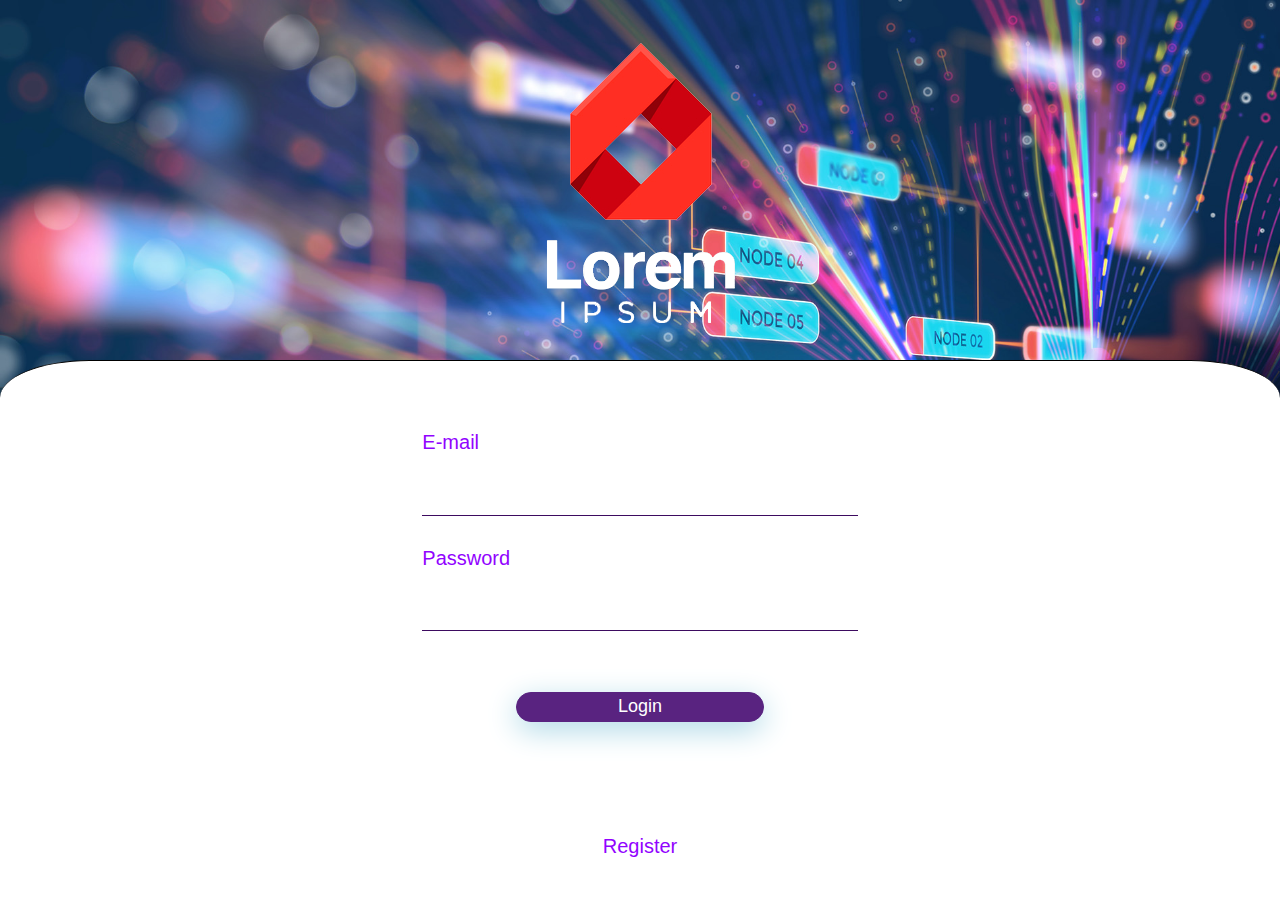
<file: staff/adrian-ruiz/app.1/index.html>
<!DOCTYPE html>
<html lang="en">

<head>
	<meta charset="UTF-8">
	<meta name="viewport" content="width=device-width, initial-scale=1.0">
	<link rel="stylesheet" href="./styles.css">
	<title>Document</title>
</head>

<body>
	<section class="background">

	</section>
	<section class="headerContainer">
		<header>
			<div class="header-logo">
				<img src="./assets/sample-logo.png" alt="Company Logo" id="companyLogo">
			</div>
		</header>
	</section>
	<section class="formContainer">
		<div class="form">
			<form>
				<label for="email">E-mail</label>
				<input type="email" name="email">
				<label for="password">Password</label>
				<input type="password" name="password">
				<button type="submit" id="submitButton">
					<p class="buttonText">Login</p>
				</button>
			</form>
		</div>
		<div class="form-link">
			<a class="form-anchor" href="./register.html">Register</a>
		</div>
	</section>
</body>

</html>
</file>
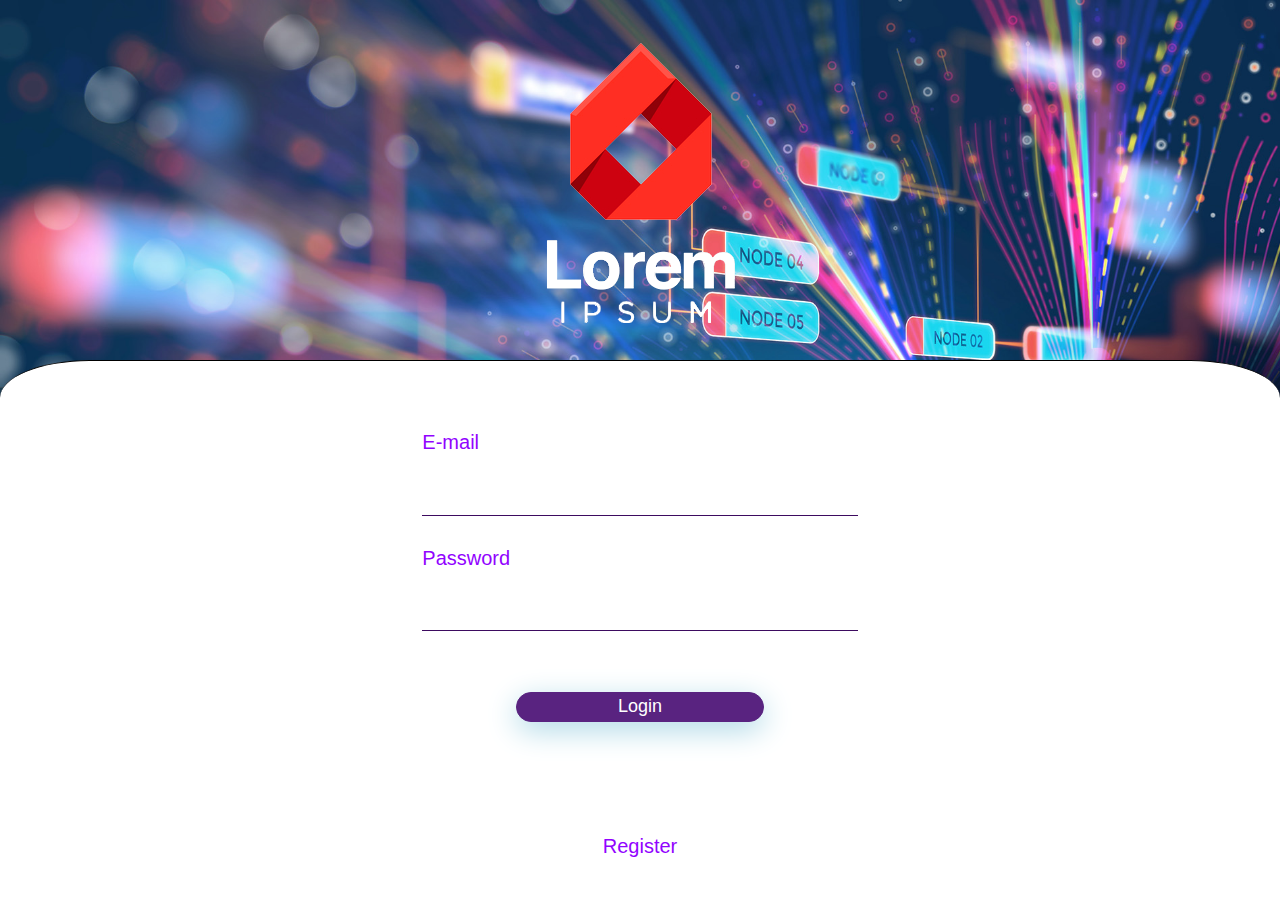
<file: staff/adrian-ruiz/app.2/index.html>
<!DOCTYPE html>
<html lang="en">

<head>
	<meta charset="UTF-8">
	<meta name="viewport" content="width=device-width, initial-scale=1.0">
	<link rel="stylesheet" href="./styles.css">
	<script src="./data.js" defer></script>
	<script src="./main.js" defer></script>
	<title>Document</title>
</head>

<body>
	<section class="landing" id="landing">
<section class="background">

</section>
<section class="headerContainer">
	<header>
		<div class="header-logo">
			<img src="./assets/sample-logo.png" alt="Company Logo" id="companyLogo">
		</div>
	</header>
</section>
<section class="formContainer" id="login-form-section">
	<div class="form">
		<form id="login-form">
			<label for="email">E-mail</label>
			<input type="email" name="email">
			<label for="password">Password</label>
			<input type="password" name="password">
			<button type="submit" class="form-button" id="submit-login">
				<p class="buttonText">Login</p>
			</button>
		</form>
	</div>
	<div class="form-link">
		<a class="form-anchor" id="register-link">Register</a>
	</div>
</section>
<section class="formContainer d-none" id="register-form-section">
	<div class="form">
		<form id="register-form">
			<label for="firstname">Firstname</label>
			<input type="text" name="firstname">
			<label for="email">E-mail</label>
			<input type="email" name="email">
			<label for="password">Password</label>
			<input type="password" name="password">
			<button type="submit" class="form-button" id="submit-register">
				<p class="buttonText">Register</p>
			</button>
		</form>
	</div>
	<div class="form-link">
		<a class="form-anchor" id="login-link">Login</a>
	</div>
</section>
	</section>
	<section class="home d-none" id="home">
		<header class="home-header">
			<p id="hello-user">Hello, Lorem</p>
			<div class="menu-container">
				<div class="menu-icon"></div>
				<div class="menu-icon"></div>
				<div class="menu-icon"></div>
			</div>
		
		</header>
	</section>
</body>

</html>
</file>
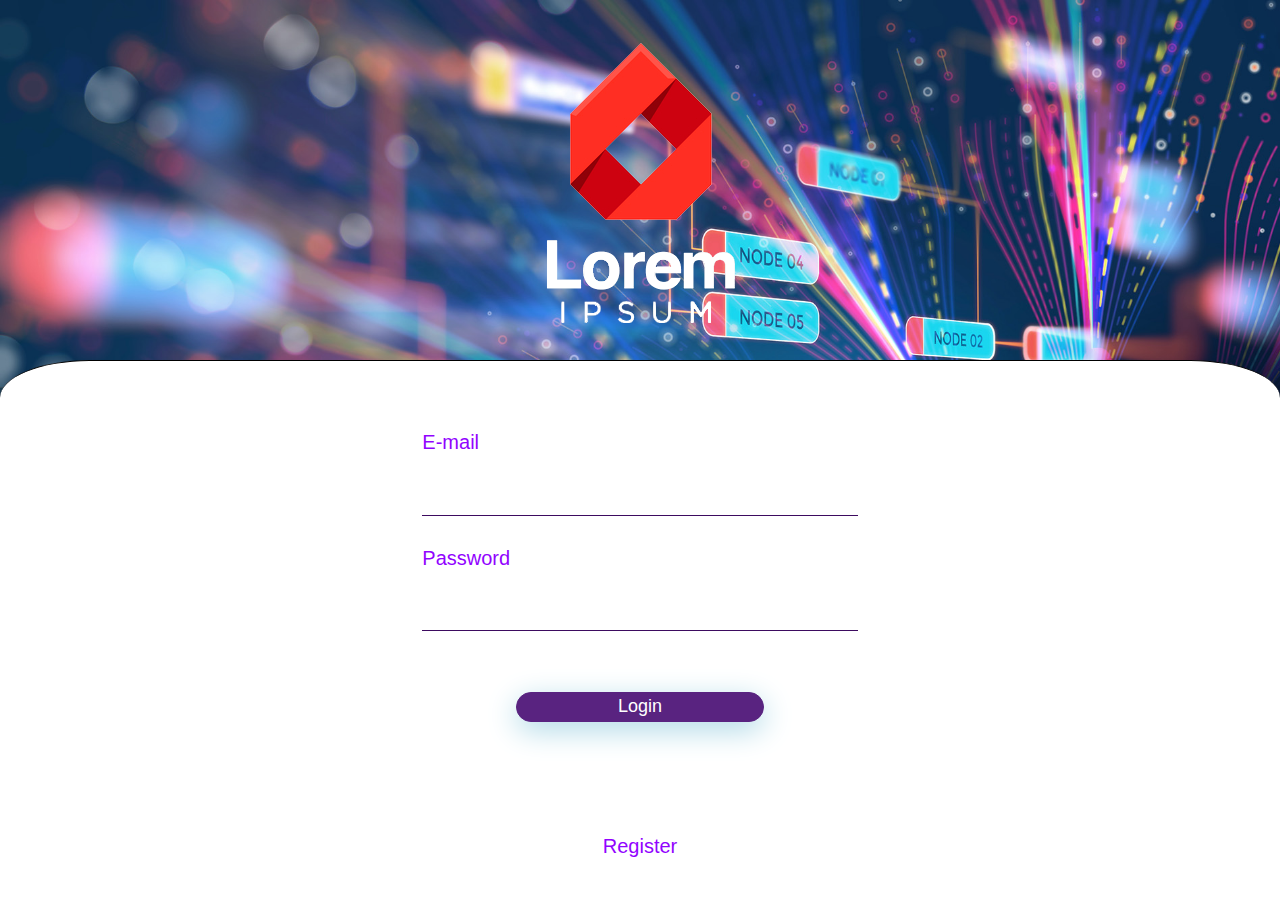
<file: staff/adrian-ruiz/app/index.html>
<!DOCTYPE html>
<html lang="en">

<head>
	<meta charset="UTF-8">
	<meta name="viewport" content="width=device-width, initial-scale=1.0">
	<link rel="stylesheet" href="./styles.css">

	<!-- data layer -->
	<script src="./data.js" defer></script>

	<!--business layer -->
	<script src="./logic/login.js" defer></script>
	<script src="./logic/register.js" defer></script>
	<script src="./logic/utils.js" defer></script>
	<script src="./logic/retrieveNotes.js" defer></script>
	<script src="./logic/printNotes.js" defer></script>
	<!-- presentation layer -->
	<script src="./main.js" defer></script>
	<title>Document</title>
</head>

<body>
	<section class="landing" id="landing">
		<section class="background">

		</section>
		<section class="headerContainer">
			<header>
				<div class="header-logo">
					<img src="./assets/sample-logo.png" alt="Company Logo" id="companyLogo">
				</div>
			</header>
		</section>
		<section class="formContainer" id="login-form-section">
			<div class="form">
				<form id="login-form">
					<label for="email">E-mail</label>
					<input type="email" name="email">
					<label for="password">Password</label>
					<input type="password" name="password">
					<button type="submit" class="form-button" id="submit-login">
						<p class="buttonText">Login</p>
					</button>
				</form>
			</div>
			<div class="form-link">
				<a class="form-anchor" id="register-link">Register</a>
			</div>
		</section>
		<section class="formContainer d-none" id="register-form-section">
			<div class="form">
				<form id="register-form">
					<label for="firstname">Firstname</label>
					<input type="text" name="firstname">
					<label for="email">E-mail</label>
					<input type="email" name="email">
					<label for="password">Password</label>
					<input type="password" name="password">
					<button type="submit" class="form-button" id="submit-register">
						<p class="buttonText">Register</p>
					</button>
				</form>
			</div>
			<div class="form-link">
				<a class="form-anchor" id="login-link">Login</a>
			</div>
		</section>
	</section>
	<section class="home d-none" id="home">
		<header class="home-header">
			<div class="home-title-container">
				<p id="hello-user">Hello, Lorem</p>
			</div>

			<div class="menu-container" onclick="myFunction(this)">
				<div class="menu-icon1"></div>
				<div class="menu-icon2"></div>
				<div class="menu-icon3"></div>
			</div>

		</header>
		<section class="notes-section" id="notes-section">
		</section>
		<footer class="home-footer" id="home-footer">
			<p class="footer-icon">📝</p>
		</footer>
	</section>
</body>

</html>
</file>
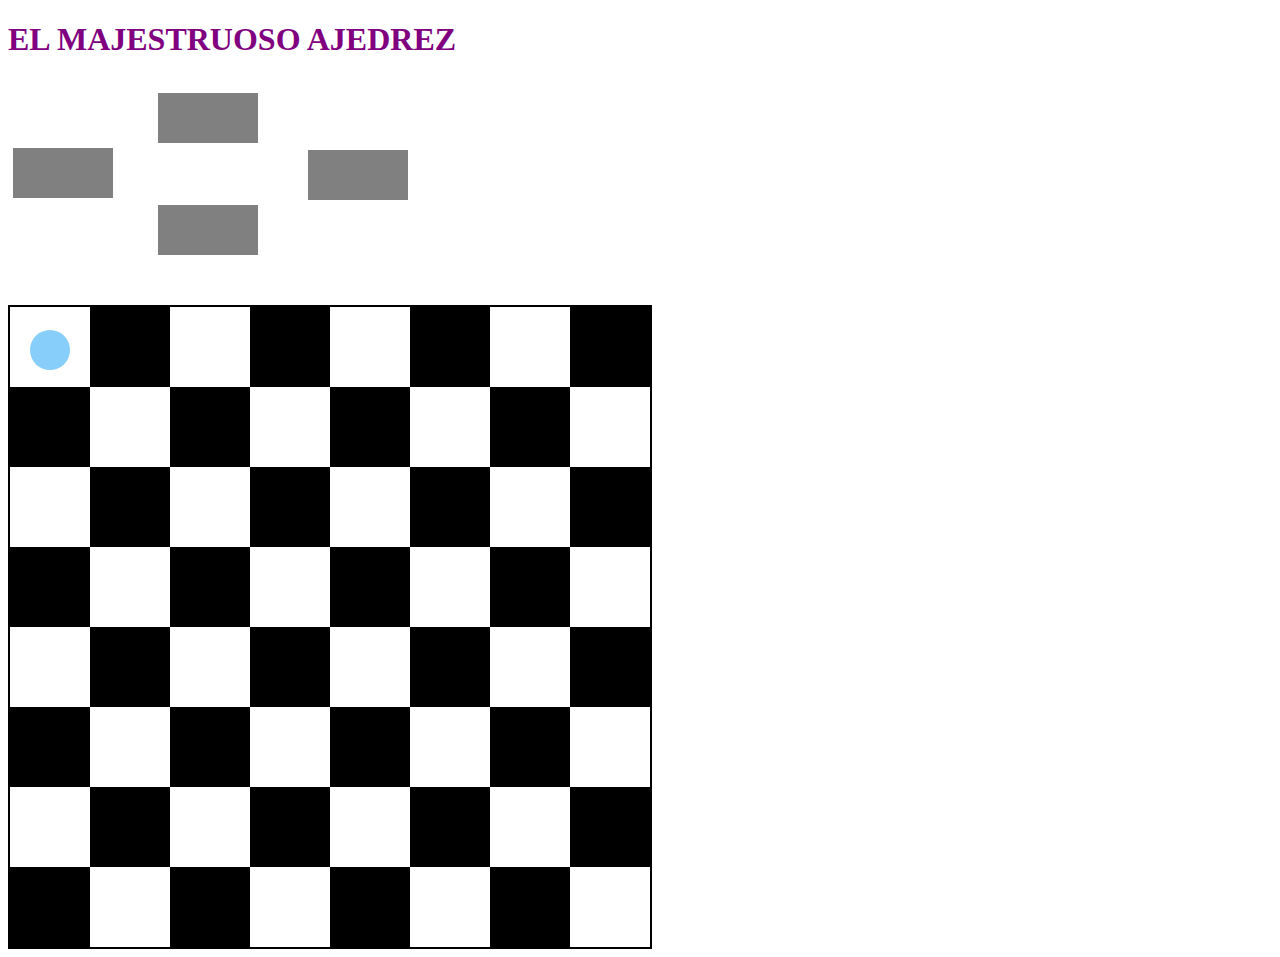
<file: staff/adrian-ruiz/div-creator/index.html>
<!DOCTYPE html>
<html lang="en">
<head>
	<meta charset="UTF-8">
	<meta name="viewport" content="width=device-width, initial-scale=1.0">
	<link rel="stylesheet" href="styles.css"/>
	<script defer src="main.js"></script>
	<title>Div Creator</title>
</head>
<body id="body">
	<h1>EL MAJESTRUOSO AJEDREZ</h1>
	<div id="peon" class="peon"></div>
	<div id="btn-up" class="boton arriba"></div>
	<div id="btn-left" class="boton izquierda"></div>
	<div id="btn-right" class="boton derecha"></div>
	<div id="btn-down" class="boton abajo"></div>
	</div>
</body>
</html>
</file>
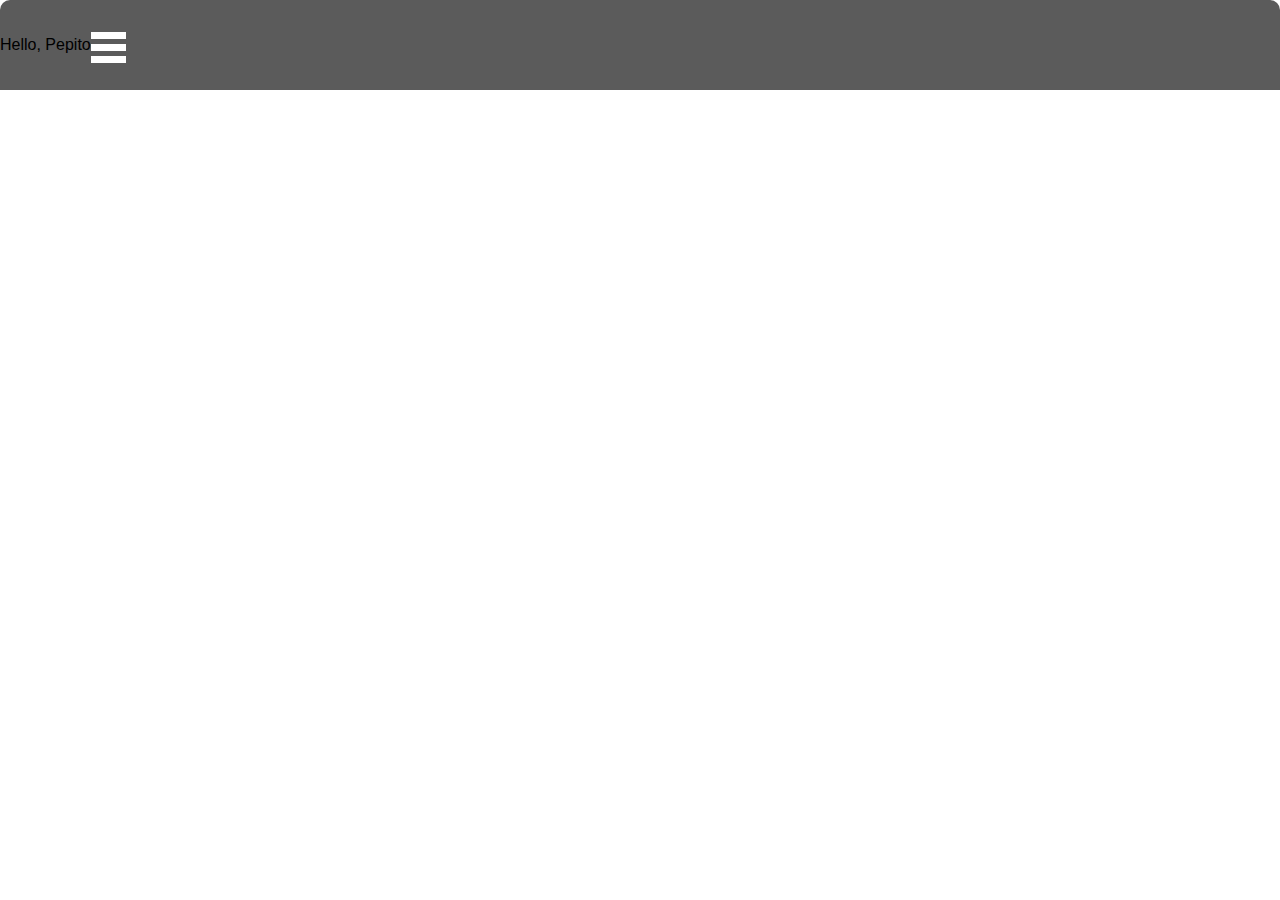
<file: staff/adrian-ruiz/app.1/home.html>
<!DOCTYPE html>
<html lang="en">
<head>
    <meta charset="UTF-8">
    <meta http-equiv="X-UA-Compatible" content="IE=edge">
    <meta name="viewport" content="width=device-width, initial-scale=1.0">
    <title>Document</title>
    <link rel="stylesheet" href="./styles.css">
</head>
<body>
    <header class="home-header">
        <p>Hello, Pepito</p>
        <div class="menu-container">
            <div class="menu-icon"></div>
            <div class="menu-icon"></div>
            <div class="menu-icon"></div>
        </div>
        
    </header>
</body>
</html>
</file>
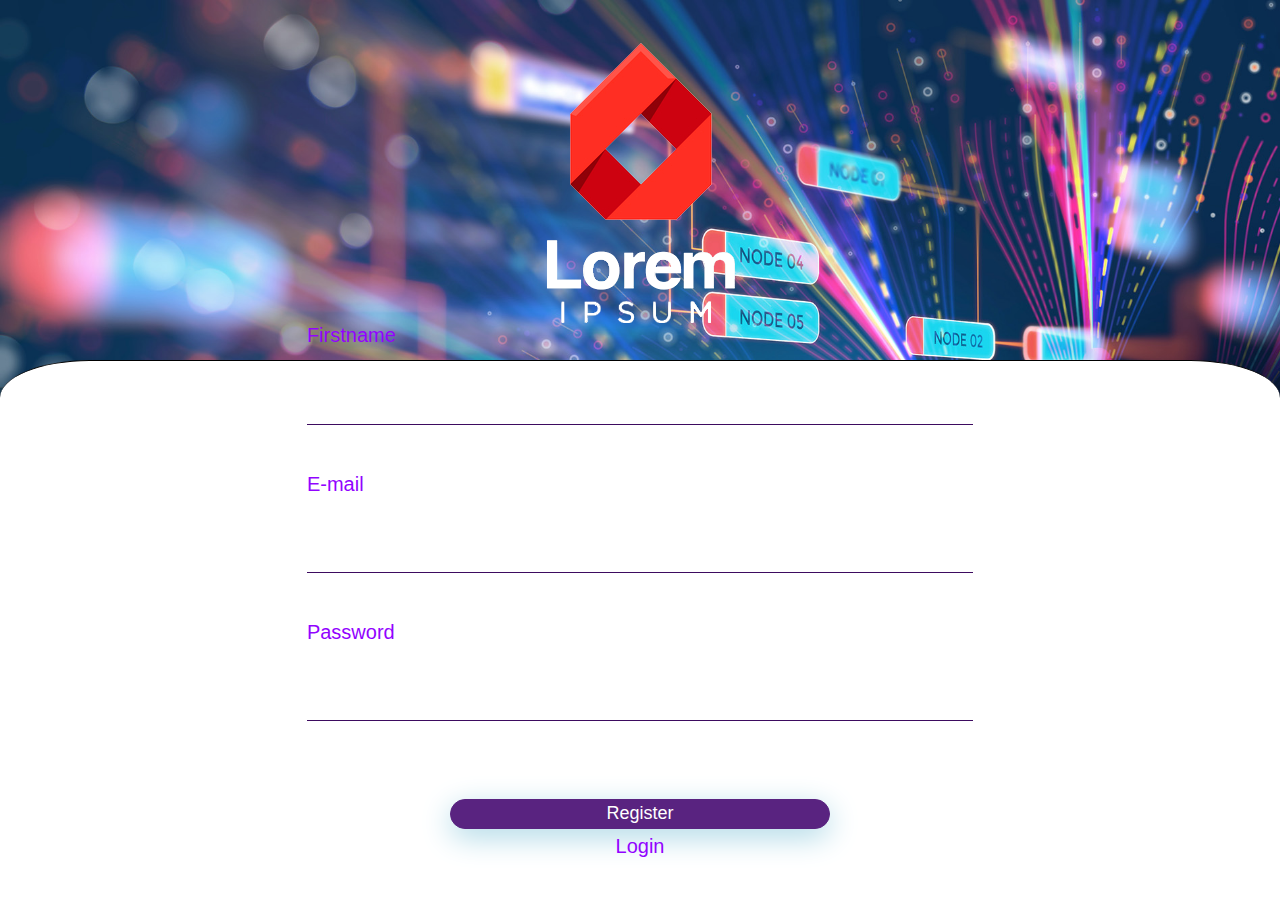
<file: staff/adrian-ruiz/app.1/register.html>
<!DOCTYPE html>
<html lang="en">
<head>
	<meta charset="UTF-8">
	<meta name="viewport" content="width=device-width, initial-scale=1.0">
	<link rel="stylesheet" href="./styles.css">
	<title>Register</title>
</head>
<body>
	<section class="background">

	</section>
	<section class="headerContainer">
		<header>
			<div class="header-logo">
				<img src="./assets/sample-logo.png" alt="Company Logo" id="companyLogo">
			</div>
		</header>
	</section>
	<section class="formContainer">
		<div class="form">
			<form>
				<label for="firstname">Firstname</label>
				<input type="text" name="firstname">
				<label for="email">E-mail</label>
				<input type="email" name="email">
				<label for="password">Password</label>
				<input type="password" name="password">
				<button type="submit" id="submitButton">
					<p class="buttonText">Register</p>
				</button>
			</form>
		</div>
		<div class="form-link">
			<a class="form-anchor" href="./index.html">Login</a>
		</div>
	</section>
</body>
</html>
</file>
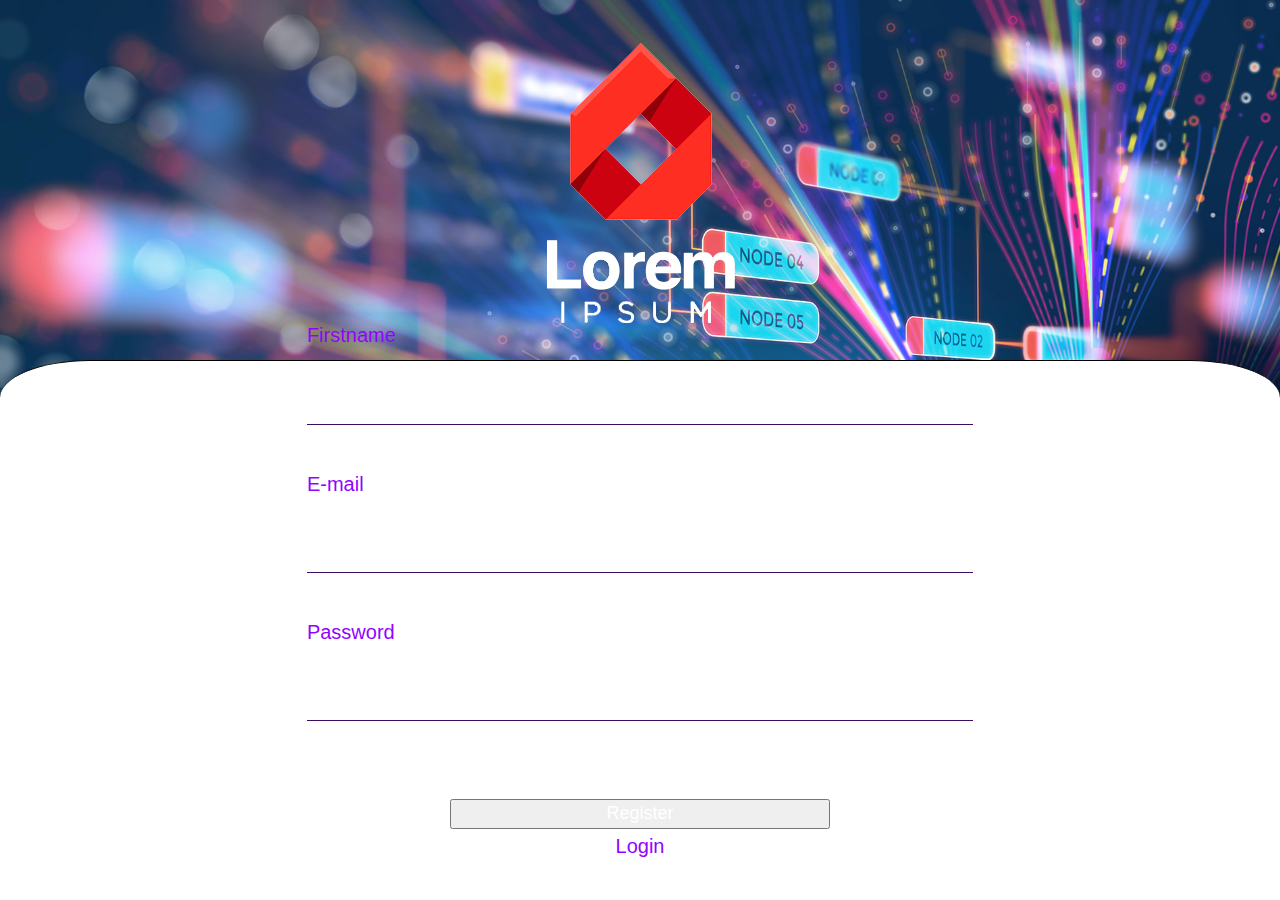
<file: staff/adrian-ruiz/app/register.html>
<!DOCTYPE html>
<html lang="en">
<head>
	<meta charset="UTF-8">
	<meta name="viewport" content="width=device-width, initial-scale=1.0">
	<link rel="stylesheet" href="./styles.css">
	<title>Register</title>
</head>
<body>
	<section class="background">

	</section>
	<section class="headerContainer">
		<header>
			<div class="header-logo">
				<img src="./assets/sample-logo.png" alt="Company Logo" id="companyLogo">
			</div>
		</header>
	</section>
	<section class="formContainer">
		<div class="form">
			<form>
				<label for="firstname">Firstname</label>
				<input type="text" name="firstname">
				<label for="email">E-mail</label>
				<input type="email" name="email">
				<label for="password">Password</label>
				<input type="password" name="password">
				<button type="submit" id="submitButton">
					<p class="buttonText">Register</p>
				</button>
			</form>
		</div>
		<div class="form-link">
			<a class="form-anchor" href="#">Login</a>
		</div>
	</section>
</body>
</html>
</file>
<file: staff/adrian-ruiz/app.1/styles.css>
* {
	box-sizing: border-box;
	padding: 0;
	margin: 0;
}

body, html{
	margin: 0px;
	height: 100vh;
	width: 100%;
	font-family: 'Oswald', sans-serif;
	overflow: hidden;
}

.headerContainer{
	height: 40%;
	width: 100%;	
}

.formContainer{
	height: 60%;
	width: 100%;
	border-top: 1px solid black;
	border-top-right-radius: 7% ;
	border-top-left-radius: 7%;
	display: flex;
	flex-direction: column;
	align-items: center;
	justify-content: center;
	background-color: white;
}

.form {
	display: flex;
	flex-direction: row;
	align-items: center;
	justify-content: center;
	height: 80%;
	width: 100%;
}

label, input{
	width: 70%;
	margin: 5% 15% 5% 15%;
}

label {
	font-size: 20px;
	color: #9203ff;
}

input {
	font-size: 18px;
	border-top: 0px;
	border-left: 0px;
	border-right: 0px;
	border-bottom: 1px solid #3d0b60;
	color: #a540f2;
	height: 10%;
	min-height: 30px;
}

input:focus{
	outline: none;
}

input::selection{
	background-color: #a540f2;
	color: white
}

.form-link {
	height: 20%;
	display: flex;
	align-items: center;
}

.form-anchor{
	font-size: 20px;
	text-decoration: none;
	color: #9203ff;
}

a:visited{
	color: #9203ff;
}

button {
	display: flex;
	align-items: center;
	justify-content: center;
	width: 40%;
	margin-top: 30px;
	margin-left: 30%;
	margin-right: 30%;
	height: 10%;
	min-height: 30px;
	font-size: 18px;
}

#submitButton {
	border-radius: 35px;
	background-color: #592380;
	box-shadow: 0px 8px 30px lightblue;
	border: 1px solid #592380;
}

.buttonText {
	color: white;
	font-size: 18px;
}

.background {
	height: 100%;
	width: 100%;
	z-index: -1;
	position:absolute;
	background-image: url('assets/main-background.jpg');
	background-size: cover;
	background-attachment: fixed;
}

header{
	height: 100%;
	width: 100%;
}

.header-logo {
	display: flex;
	align-items: center;
	justify-content: center;
	width: 100%;
	height: 100%;
}

.home-header{
	display: flex;
	flex-direction: row;
	align-items: center;
	justify-content: flex-start;
	width: 100%;
	height: 10%;
	background-color: rgb(91, 91, 91);
	border-radius: 10px 10px 0px 0px;
}

.menu-container {
	width: 10%;
	height: 40%;
	display: flex;
	flex-direction: column;
	margin-right: 5%;
}

.menu-icon {
	width: 35px;
	height: 15px;
	background-color: white;
	margin-top: 5px;
}
</file>
<file: staff/adrian-ruiz/app.2/styles.css>
* {
	box-sizing: border-box;
	padding: 0;
	margin: 0;
}

body, html{
	margin: 0px;
	height: 100vh;
	width: 100%;
	font-family: 'Oswald', sans-serif;
	overflow: hidden;
}

.headerContainer{
	height: 40%;
	width: 100%;	
}

.formContainer{
	height: 60%;
	width: 100%;
	border-top: 1px solid black;
	border-top-right-radius: 7% ;
	border-top-left-radius: 7%;
	display: flex;
	flex-direction: column;
	align-items: center;
	justify-content: center;
	background-color: white;
}

.form {
	display: flex;
	flex-direction: row;
	align-items: center;
	justify-content: center;
	height: 80%;
	width: 100%;
}

label, input{
	width: 70%;
	margin: 5% 15% 5% 15%;
}

label {
	font-size: 20px;
	color: #9203ff;
}

input {
	font-size: 18px;
	border-top: 0px;
	border-left: 0px;
	border-right: 0px;
	border-bottom: 1px solid #3d0b60;
	color: #a540f2;
	height: 10%;
	min-height: 30px;
}

input:focus{
	outline: none;
}

input::selection{
	background-color: #a540f2;
	color: white
}

.form-link {
	height: 20%;
	display: flex;
	align-items: center;
}

.form-anchor{
	font-size: 20px;
	text-decoration: none;
	color: #9203ff;
}

a:visited{
	color: #9203ff;
}

button {
	display: flex;
	align-items: center;
	justify-content: center;
	width: 40%;
	margin-top: 30px;
	margin-left: 30%;
	margin-right: 30%;
	height: 10%;
	min-height: 30px;
	font-size: 18px;
}

.form-button {
	border-radius: 35px;
	background-color: #592380;
	box-shadow: 0px 8px 30px lightblue;
	border: 1px solid #592380;
}

.buttonText {
	color: white;
	font-size: 18px;
}

.background {
	height: 100%;
	width: 100%;
	z-index: -1;
	position:absolute;
	background-image: url('assets/main-background.jpg');
	background-size: cover;
	background-attachment: fixed;
}

header{
	height: 100%;
	width: 100%;
}

.header-logo {
	display: flex;
	align-items: center;
	justify-content: center;
	width: 100%;
	height: 100%;
}

.home-header{
	display: flex;
	flex-direction: row;
	align-items: center;
	justify-content: flex-start;
	width: 100%;
	height: 10%;
	background-color: rgb(91, 91, 91);
	border-radius: 10px 10px 0px 0px;
}

.menu-container {
	width: 10%;
	height: 40%;
	display: flex;
	flex-direction: column;
	margin-right: 5%;
}

.menu-icon {
	width: 35px;
	height: 15px;
	background-color: white;
	margin-top: 5px;
}

.d-none {
	display: none;
}

.landing {
	height: 100%;
	width: 100%;
}
</file>
<file: staff/adrian-ruiz/app/styles.css>
* {
	box-sizing: border-box;
	padding: 0;
	margin: 0;
}

body, html{
	margin: 0px;
	height: 100vh;
	width: 100%;
	font-family: 'Oswald', sans-serif;
	overflow: hidden;
}

.headerContainer{
	height: 40%;
	width: 100%;	
}

.formContainer{
	height: 60%;
	width: 100%;
	border-top: 1px solid black;
	border-top-right-radius: 7% ;
	border-top-left-radius: 7%;
	display: flex;
	flex-direction: column;
	align-items: center;
	justify-content: center;
	background-color: white;
}

.form {
	display: flex;
	flex-direction: row;
	align-items: center;
	justify-content: center;
	height: 80%;
	width: 100%;
}

label, input{
	width: 70%;
	margin: 5% 15% 5% 15%;
}

label {
	font-size: 20px;
	color: #9203ff;
}

input {
	font-size: 18px;
	border-top: 0px;
	border-left: 0px;
	border-right: 0px;
	border-bottom: 1px solid #3d0b60;
	color: #a540f2;
	height: 10%;
	min-height: 30px;
}

input:focus{
	outline: none;
}

input::selection{
	background-color: #a540f2;
	color: white
}

.form-link {
	height: 20%;
	display: flex;
	align-items: center;
}

.form-anchor{
	font-size: 20px;
	text-decoration: none;
	color: #9203ff;
}

a:visited{
	color: #9203ff;
}

button {
	display: flex;
	align-items: center;
	justify-content: center;
	width: 40%;
	margin-top: 30px;
	margin-left: 30%;
	margin-right: 30%;
	height: 10%;
	min-height: 30px;
	font-size: 18px;
}

.form-button {
	border-radius: 35px;
	background-color: #592380;
	box-shadow: 0px 8px 30px lightblue;
	border: 1px solid #592380;
}

.buttonText {
	color: white;
	font-size: 18px;
}

.background {
	height: 100%;
	width: 100%;
	z-index: -1;
	position:absolute;
	background-image: url('assets/main-background.jpg');
	background-size: cover;
	background-attachment: fixed;
}

header{
	height: 100%;
	width: 100%;
}

.header-logo {
	display: flex;
	align-items: center;
	justify-content: center;
	width: 100%;
	height: 100%;
}

.home-header{
	display: flex;
	flex-direction: row;
	align-items: center;
	justify-content: flex-start;
	width: 100%;
	height: 10%;
	background-color: rgb(91, 91, 91);
	border-radius: 10px 10px 0px 0px;
}

.menu-container {
	width: 10%;
	height: 40%;
	display: flex;
	flex-direction: column;
	margin-right: 5%;
}

.menu-icon1, .menu-icon2, .menu-icon3 {
	width: 35px;
	height: 12px;
	background-color: white;
	margin-top: 5px;
	transition: 0.4s;
}

.change .menu-icon1 {
	transform: translate(0, 11px) rotate(-45deg);
}

.change .menu-icon2 {
	opacity: 0;
}

.change .menu-icon3 {
	transform: translate(0, -11px) rotate(45deg);
}

.d-none {
	display: none;
}

.landing {
	height: 100%;
	width: 100%;
}

#hello-user{
	color: white;
	text-align: center;
	font-size: 22px;
}

.home{
	width: 100%;
	height: 100%;
}

.home-title-container{
	width: 90%;
}

.notes-section {
	height: 83%;
	width: 100%;
	background-color: #e9e1e1;
	overflow: scroll;
}

.note{
	width: 100%;
	padding: 0% 10% 0% 10%;
}

.note-text-container{
	width: 100%;
	margin: 5% 0% 5% 0%;
	background-color: rgb(244, 244, 142);
	font-family: 'Oswald', sans-serif;
	font-size: 18px;
	padding: 3%;
}

.note-text{
	padding: 3%
}

.home-footer{
	height: 7%;
	width: 100%;
	background-color: rgb(91, 91, 91);
	display: flex;
	align-items: center;
	justify-content: center;
}

.footer-icon{
	text-align: center;
	font-size: 28px;
}
</file>
<file: staff/adrian-ruiz/div-creator/styles.css>
body {
	height: auto;
	width: 100%;
}

h1 {
	color: purple;
	height: 50px;
}

.tablero {
	margin-top: 50px;
	width: 640px;
	height: 640px;
	border: 2px solid black;
	background-color: green;
	display: flex;
	flex-direction: column;
}

.fila {
	width: 640px;
	height: 80px;
	display: flex;
	flex-direction: row;
}

.impar {
	flex-direction: row-reverse;
}

.casilla {
	width: 80px;
	height: 80px;
}

.negra {
	background-color: black;
}

.blanca {
	background-color: white;
}

.peon {
	width: 40px;
	height: 40px;
	background-color:lightskyblue;
	border-radius: 50%;
	position: absolute;
	z-index: 1;
	top: 330px;
	left: 30px;
}

.boton {
	width: 100px;
	height: 50px;
	background-color: gray;
	margin: 5px;
}

.arriba {
	margin-left: 150px;
}

.abajo {
	margin-left: 150px;
}

.derecha {
	margin-left: 300px;
	margin-top: -53px;
}
</file>
